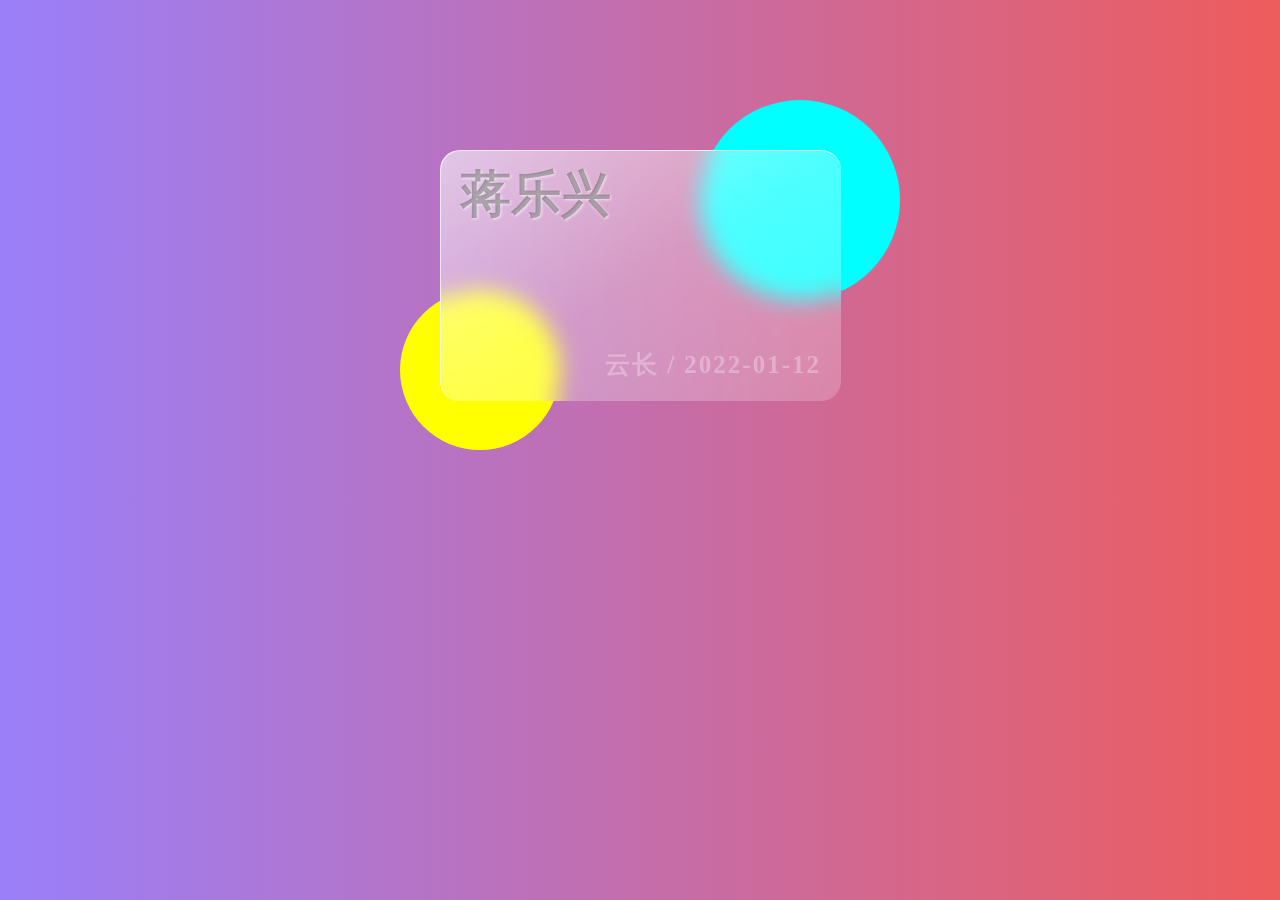
<file: 001 毛玻璃效果/index.html>
<!DOCTYPE html>
<html>
    <head>
        <title>毛玻璃效果</title>
        <link rel="stylesheet" href="./css/index.css">
    </head>

    <body>
        <div class="warpper">
            <div class="card">
                <h1>蒋乐兴</h1>
                <p>云长 / 2022-01-12</p>
            </div>

            <div class="yellow-ball"></div>
            <div class="aqua-ball"></div>
        </div>
    </body>
</html>
</file>
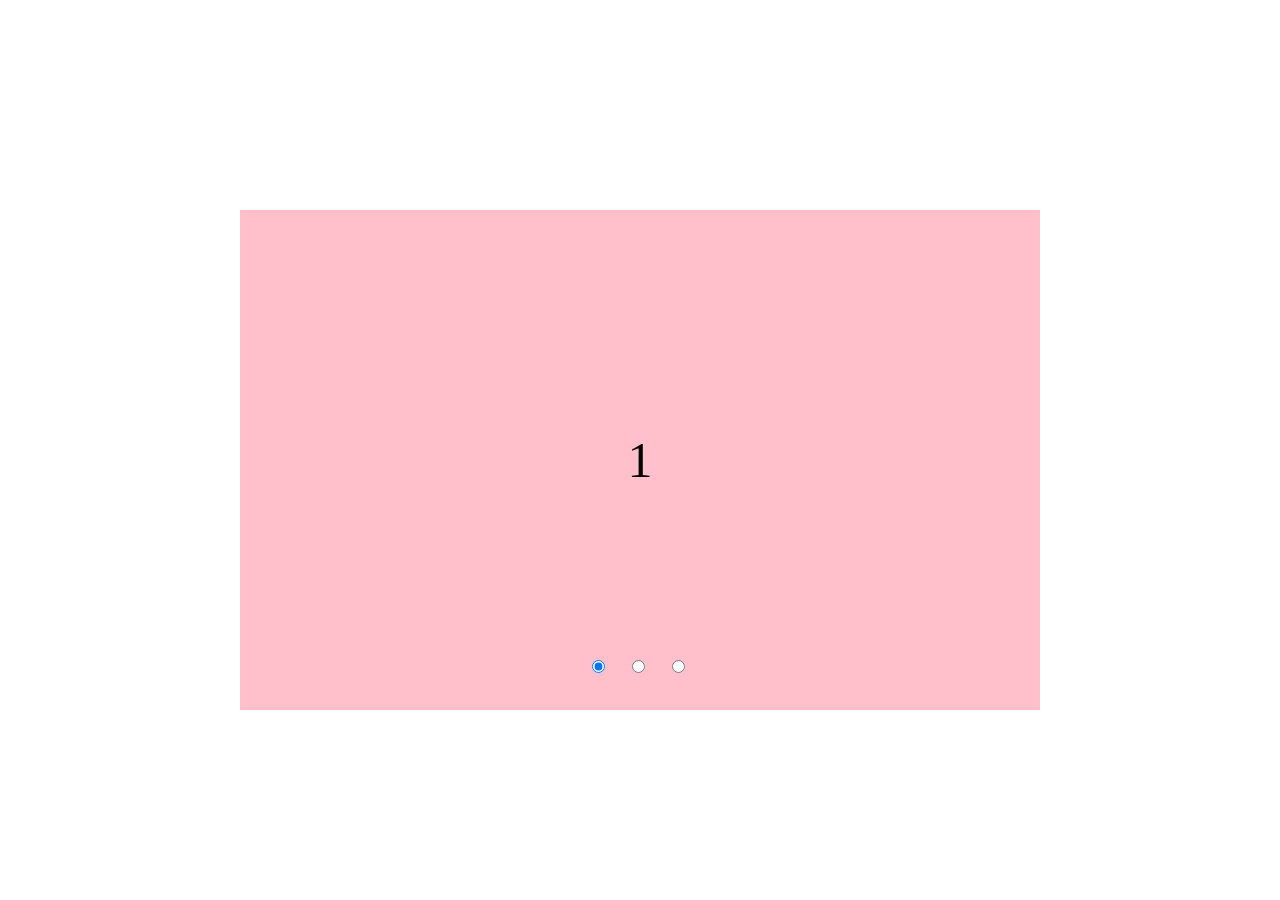
<file: 003 轮播图/index.html>
<!DOCTYPE html>
<html>
    <head>
        <title>轮播图效果</title>
        <style>

* {
    margin:0px;
    padding:0px;
}

body {
    height:100vh;
    display: flex;
    justify-content: center;
    align-items: center;
}

.main {
    width:800px;
    height:500px;
    margin-top: 20px;
    position:relative;
    overflow: hidden;
}

.main input {
    position: absolute;
    z-index: 2;
}

.main input:nth-child(1) {
    top:450px;
    left: 44%;
}

.main input:nth-child(2) {
    top:450px;
    left: 49%;
}

.main input:nth-child(3) {
    top:450px;
    left: 54%;
}
ul {
    list-style: none;
    position: absolute;
    width: calc(800px * 3);
    transition: 0.5s;
}

ul li {
    width: 800px;
    height: 500px;
    font-size:50px;
    list-style: none;

    float: left;
    text-align: center;
    line-height: 500px;
}

ul li:nth-child(1) {
    background-color: pink;
}


ul li:nth-child(2) {
    background-color: gray;
}

ul li:nth-child(3) {
    background-color: blueviolet;
}


input:nth-child(1):checked ~ ul{
    margin-left: 0px;
}

input:nth-child(2):checked  ~ ul{
    margin-left: -800px;
}

input:nth-child(3):checked  ~ ul{
    margin-left: -1600px;
}
        </style>
    </head>

    <body>
        <div class="main">
            <input type="radio" id="screen1" name="screen" checked>
            
            <input type="radio" id="screen2" name="screen">

            <input type="radio" id="screen3" name="screen">

            <ul>
                <li>1</li>
                <li>2</li>
                <li>3</li>
            </ul>
        </div>
    </body>
</html>
</file>
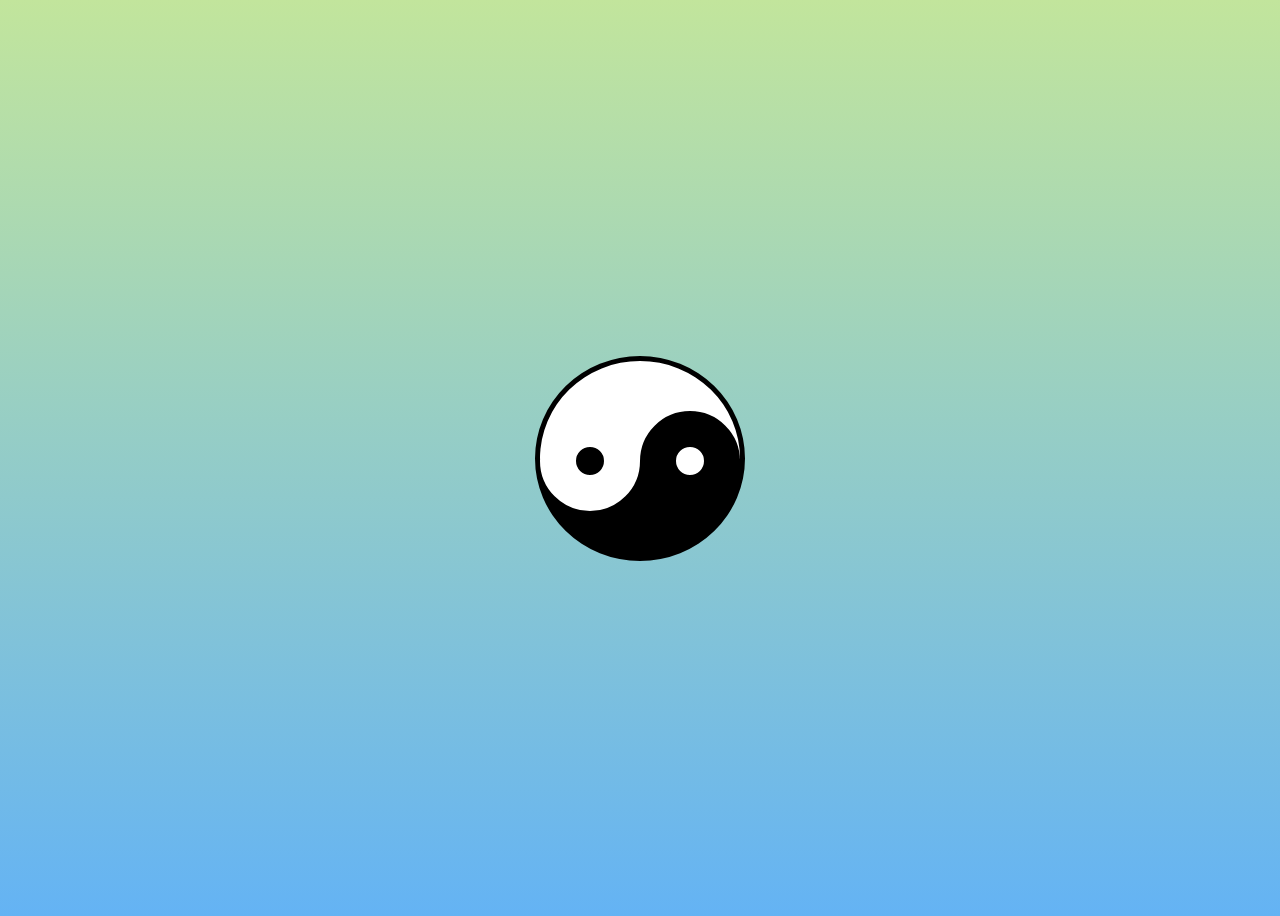
<file: 004 太极图/index.html>
<!DOCTYPE html>
<html lang="en">
<head>
    <meta charset="UTF-8">
    <meta http-equiv="X-UA-Compatible" content="IE=edge">
    <meta name="viewport" content="width=device-width, initial-scale=1.0">
    <title>Document</title>

    <style>
        body {
            display: flex;
            justify-content: center;
            align-items: center;
            min-height: 100vh;

            background: linear-gradient(#c2e59c, #64b3f4);

        }

        div {
            background: white;
            height: 100px;
            width: 200px;

            border-style: solid;
            border-width: 5px 5px 100px 5px;
            border-color: black;
            border-radius: 100%;

            position:relative;
        }

        div::before {
            content: '';
            width:28px;
            height: 28px;
            background-color: black ;
            border: 36px solid white;
            top:50%;
            border-radius: 100%;

            position: absolute;
            display: block;
        }

        div::after {
            content: '';
            width:28px;
            height: 28px;
            background-color: white ;
            border: 36px solid black;
            top:50%;
            right: 0;
            border-radius: 100%;

            position: absolute;
            display: block;
        }
    </style>
</head>
<body>
    <div>

    </div>
</body>
</html>
</file>
<file: 001 毛玻璃效果/css/index.css>
* {
    padding: 0px;
    margin: 0px;
}

body {
    display: flex;
    justify-content: center;
    background: linear-gradient(
        to left,
        /* rgb(255,129,204),
        pink */
        rgb(238, 92, 92),
        rgb(154, 127, 250));
}

.warpper {
    position:relative;
    width:400px;
    height: 250px;
    top: 150px;
    /* border: 1px solid aqua; */
}

.card {
    position: absolute;
    width:400px;
    height:250px;
    border-radius: 20px;
    background: linear-gradient(
        to right bottom,
        rgba(255,255,255,0.6),
        rgba(255,255,255,0.3),
        rgba(255,255,255,0.2));
    backdrop-filter: blur(11px);
    border-top: 1px solid rgba(255,255,255,.8);
    border-left: 1px solid rgba(255,255,255,.8);
}

.card h1 {
    font:900 50px '';
    position:absolute;
    top:10px;
    left:20px;
    color:rgba(0,0,0,0.3);
    text-shadow: 1px 1px 3px rgba(255,255,255,0.7);
}

.card p {
    font:900 25px '';
    position:absolute;
    bottom:20px;
    right:20px;
    color:rgba(255,255,255,0.3);
    letter-spacing: 2px;
}

.yellow-ball{
    width: 160px;
    height: 160px;
    border-radius: 50%;
    background-color: yellow;
    position: absolute;
    top: 140px;
    left: -40px;
    z-index: -99;
}

.aqua-ball {
    width: 200px;
    height: 200px;
    border-radius: 50%;
    background-color:aqua;
    position: absolute;
    top: -50px;
    left: 260px;
    z-index: -99;
}
</file>
